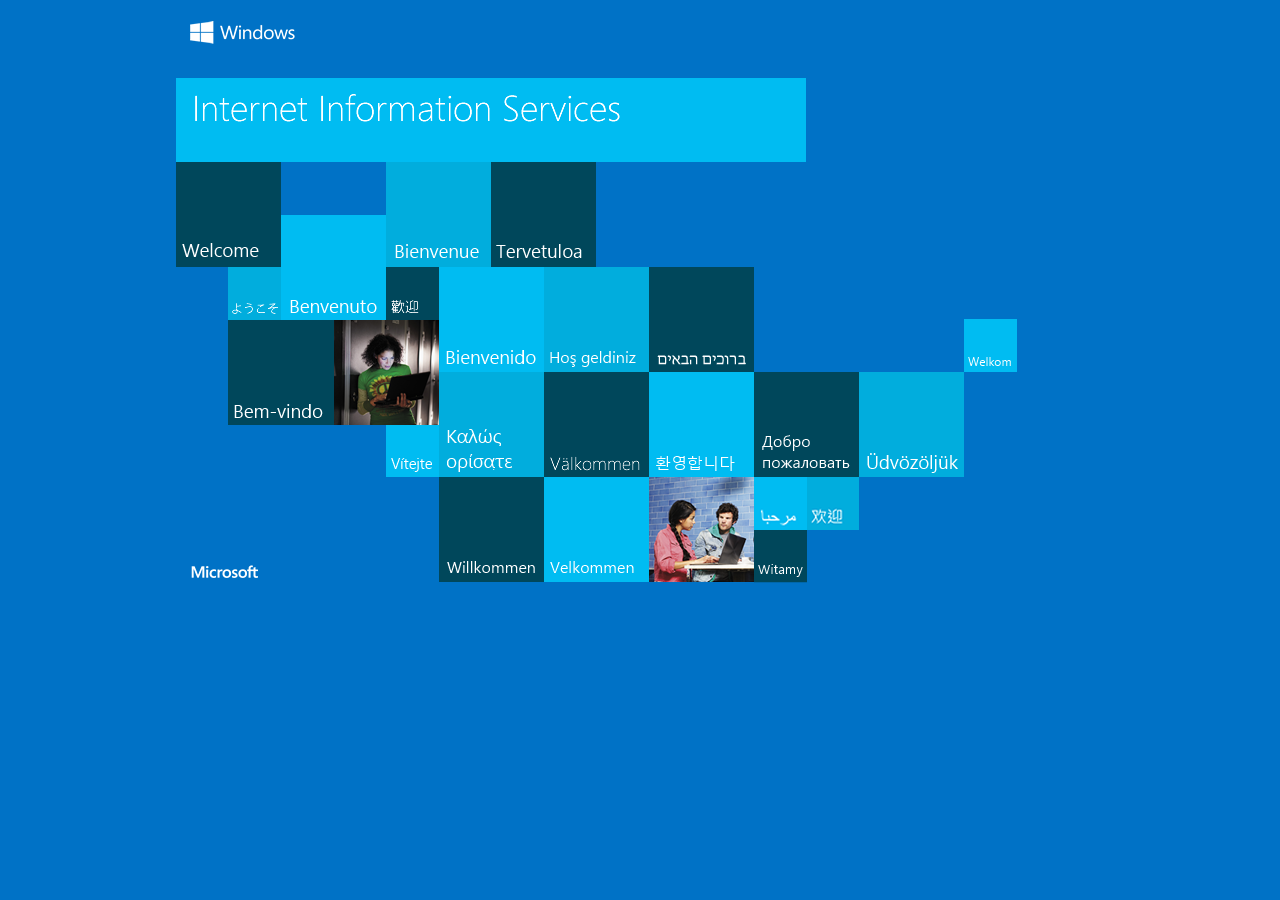
<file: iisstart.htm>
<!DOCTYPE html PUBLIC "-//W3C//DTD XHTML 1.0 Strict//EN" "http://www.w3.org/TR/xhtml1/DTD/xhtml1-strict.dtd">
<html xmlns="http://www.w3.org/1999/xhtml">
<head>
<meta http-equiv="Content-Type" content="text/html; charset=iso-8859-1" />
<title>IIS Windows</title>
<style type="text/css">
<!--
body {
	color:#000000;
	background-color:#0072C6;
	margin:0;
}

#container {
	margin-left:auto;
	margin-right:auto;
	text-align:center;
	}

a img {
	border:none;
}

-->
</style>
</head>
<body>
<div id="container">
<a href="http://go.microsoft.com/fwlink/?linkid=66138&amp;clcid=0x409"><img src="iisstart.png" alt="IIS" width="960" height="600" /></a>
</div>
</body>
</html>
</file>
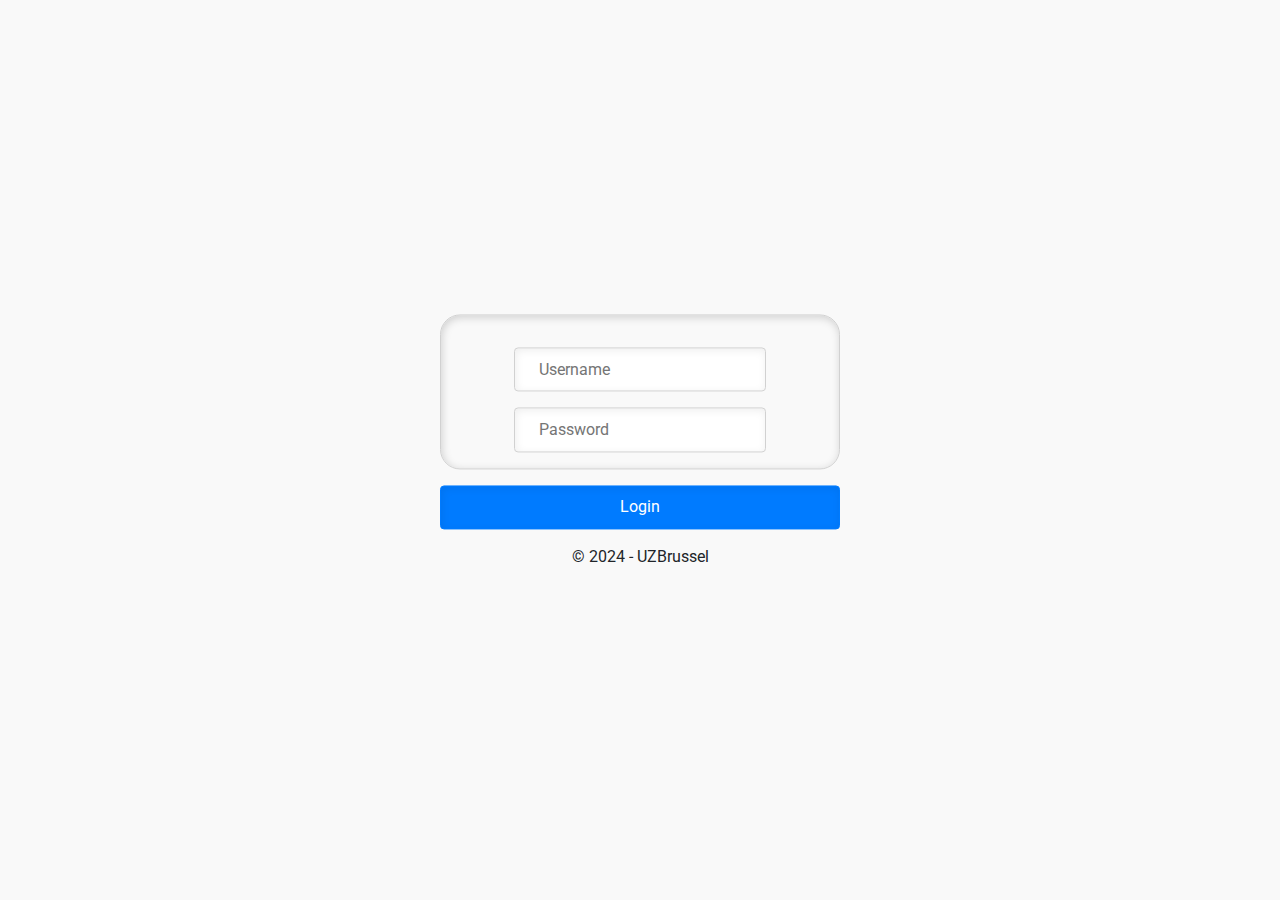
<file: html/login.html>
<!DOCTYPE html>
<html lang="nl">
<head>
    <title>Admin</title>
    <meta charset="utf-8"/>
    <link rel="stylesheet" type="text/css" href="../css/bootstrap.min.css"/>
    <link rel="stylesheet" type="text/css" href="../css/login.css" />
    <meta name="viewport" content="width=device-width, initial-scale=1.0">
    <link href='https://fonts.googleapis.com/css?family=Reem%20Kufi' rel='stylesheet'>
    <link href='https://fonts.googleapis.com/css?family=Roboto' rel='stylesheet'>
    <script src="../js/jwt.js"></script>
    <script src="../js/admin.js"></script>
</head>
<body>

<div class="wrapper">
    <form>
        <div class ="seperated">
        <input type="text" name="gebruikersnaam" placeholder="Username" class="textInput" id="gebruikersnaam" required>
        <input type="password" name="wachtwoord" placeholder="Password" class="textInput" id="wachtwoord" required>
        </div>
        <input type="submit" class="btn-primary" value="Login">
    </form>
    <p>© 2024 - UZBrussel</p>
</div>
<script>
    document.querySelector('form').addEventListener('submit', function(e) {
    e.preventDefault();
    let gebruikersnaam = document.getElementById('gebruikersnaam').value;
    let wachtwoord = document.getElementById('wachtwoord').value;

    // Create an object to send to the server
    let data = {
        gebruikersnaam: gebruikersnaam,
        wachtwoord: wachtwoord
    };

    // Make a POST request to login
    fetch('../php/login', {
        method: 'POST',
        headers: {
            'Content-Type': 'application/json'
        },
        body: JSON.stringify(data)
    })
    .then(async (resp) => {
        const response = await resp.json();
        // Handle the response from the server
        if (response.ok) {  
            login(response.username, response.password, response.secret)
            window.location.href = './admin';
        } else {
            // If login failed, display an error message
            alert('Login failed. Please check your username and password.');
        }
    })
    .catch(error => {
        // Handle any errors that occur during the fetch operation
        console.error('Error:', error);
        alert('An error occurred while trying to log in.');
    });
});
</script>
</body>
</html>
</file>
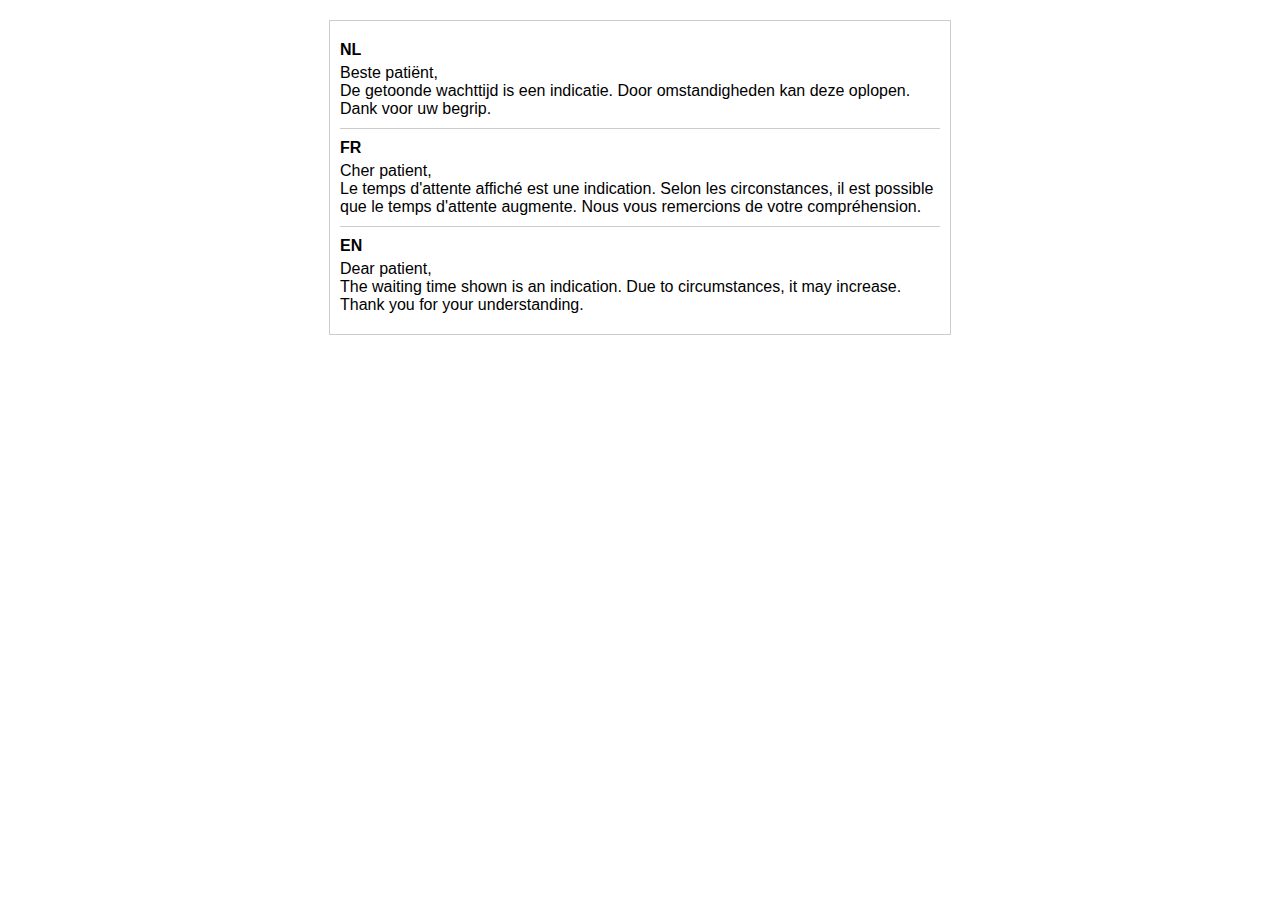
<file: html/test.html>
<!DOCTYPE html>
<html lang="en">

<head>
    <meta charset="UTF-8">
    <meta name="viewport" content="width=device-width, initial-scale=1.0">
    <title>Patient Notice</title>
    <style>
        body {
            font-family: Arial, sans-serif;
            margin: 20px;
        }

        .container {
            border: 1px solid #ccc;
            padding: 10px;
            margin: 0 auto;
            max-width: 600px;
        }

        .section {
            border-bottom: 1px solid #ccc;
            padding: 10px 0;
        }

        .section:last-child {
            border-bottom: none;
        }

        .language-label {
            font-weight: bold;
            margin-bottom: 5px;
        }

        .message {
            margin-top: 5px;
        }
    </style>
</head>

<body>
    <div class="container">
        <!-- Dutch Section -->
        <div class="section">
            <div class="language-label">NL</div>
            <div class="message">
                Beste patiënt,<br>
                De getoonde wachttijd is een indicatie. Door omstandigheden kan deze oplopen. Dank voor uw begrip.
            </div>
        </div>

        <!-- French Section -->
        <div class="section">
            <div class="language-label">FR</div>
            <div class="message">
                Cher patient,<br>
                Le temps d'attente affiché est une indication. Selon les circonstances, il est possible que le temps
                d'attente augmente. Nous vous remercions de votre compréhension.
            </div>
        </div>

        <!-- English Section -->
        <div class="section">
            <div class="language-label">EN</div>
            <div class="message">
                Dear patient,<br>
                The waiting time shown is an indication. Due to circumstances, it may increase. Thank you for your
                understanding.
            </div>
        </div>
    </div>
</body>

</html>
</file>
<file: css/login.css>
body {
	margin: 0 auto;
	background-color: 	#f9f9f9;
	display: flex;
	flex-flow: column;
	align-items: center;
}
h2{
	text-align: center;
	font-size: 2em;
	font-family: 'Roboto';
	margin-bottom:0.5rem;
}
input {
	margin-top: 1rem;
	background: #fff;
	color: #525865;
	border-radius: 4px;
	border: 1px solid #d1d1d1;
	box-shadow: inset 1px 2px 8px rgba(0, 0, 0, 0.07);
	font-family: inherit;
	font-size: 1em;
	line-height: 1.45;
	outline: none;
	padding: 0.6em 1.45em 0.6em;
	-webkit-transition: .18s ease-out;
	-moz-transition: .18s ease-out;
	-o-transition: .18s ease-out;
	transition: .18s ease-out;

}
input::placeholder {
font-size: 16px;
margin: 1px;
}
header {
	padding-top: 4.5rem;
	display: flex;
	justify-content: center;
}
header img{
	width: 20rem;
	height: 20rem;
}
.wrapper form{
	display: flex;
	flex-flow: column;
	align-items: stretch;
	max-width: 400px;
}

p {
	margin-top: 1em;
	
    display: flex;
    align-items: center;
	align-items: center;
	text-align: center;
	justify-content: center;
	font-family: 'Roboto';
}

#icoon {
	width: 200px;
	display: block;
	margin-top: 1rem;
}
/* registration button */
a.btn {
	background: #21598f;
	text-align: center;
	color: #ffffff;
	border-radius: 4px;
	border: 1px solid #d1d1d1;
	box-shadow: inset 1px 2px 8px rgba(0, 0, 0, 0.17);
	font-size: 1em;
	line-height: 1.45;
	outline: none;
	padding: 0.6em 1.45em 0.6em;
	-webkit-transition: .18s ease-out;
	-moz-transition: .18s ease-out;
	-o-transition: .18s ease-out;
	transition: .18s ease-out;
	margin-top:1rem;
	text-decoration: bold;
	font-weight: 800;
	font-family: 'Roboto';
	margin-left:14%;
	margin-right:14%;
}
a.btn:hover{
	background-color: #e5b100;
}


/* login button */
input.btn{
	background:	#21598f;
	color: #ffffff;
	border-radius: 4px;
	border: 1px solid #d1d1d1;
	box-shadow: inset 1px 2px 8px rgba(0, 0, 0, 0.17);
	font-family: 'Roboto';
	font-size: 1em;
	line-height: 1.45;
	outline: none;
	padding: 0.6em 1.45em 0.6em;
	-webkit-transition: .18s ease-out;
	-moz-transition: .18s ease-out;
	-o-transition: .18s ease-out;
	transition: .18s ease-out;
	margin-top:1rem;
	text-decoration: bold;
	font-weight: 800;
	margin-left:14%;
	margin-right:14%;
}

  
  input.btn:hover{
	  background-color: #e5b100;
  }

  /*forgot password link */
  a.link {
   display: inline-block;
   text-align: right;
   margin-top:0.2rem;
   font-size:0.6rem;
   font-family: 'Roboto';
   color:#21598f;
  }


div.seperated{
		margin: 0;
		padding: 0;
		text-align: center;
		padding-top:1rem;
		padding-bottom:1rem;
		border-style:solid;
		border-radius: 20px;
	  border: 1px solid #d1d1d1;
	box-shadow: inset 1px 2px 8px rgba(0, 0, 0, 0.17);
}

body{
    margin: 0;
    position: absolute;
    top: 50%;
    left: 50%;
    -ms-transform: translate(-50%, -50%);
    transform: translate(-50%, -50%);
}
img {
    margin-bottom: 1.5em;
}
</file>
